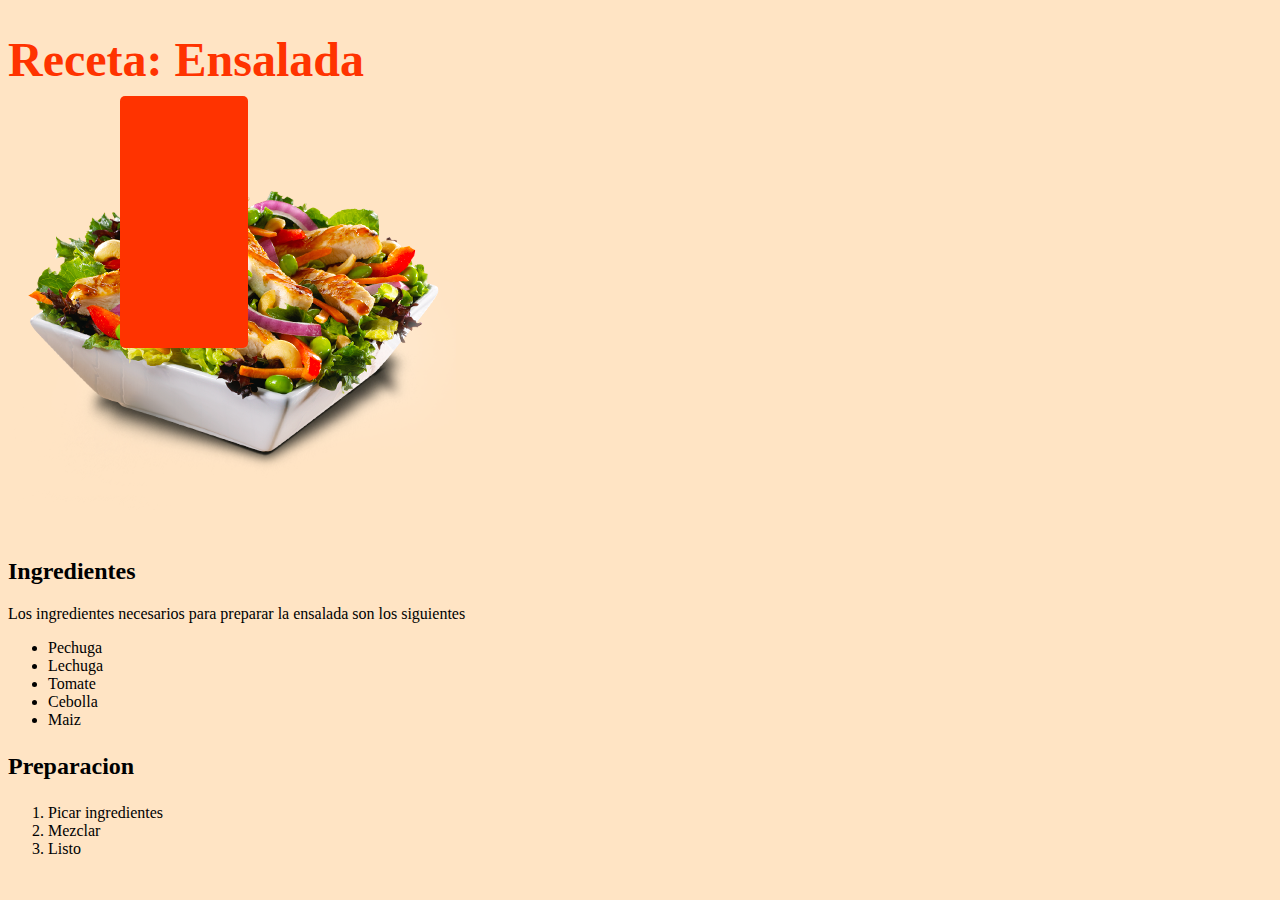
<file: ejercicio1-html-y-css/index.html>
<!DOCTYPE html>
<html lang="en">
<head>
    <meta charset="UTF-8">
    <meta http-equiv="X-UA-Compatible" content="IE=edge">
    <meta name="viewport" content="width=device-width, initial-scale=1.0">
    <title>Mi Receta</title>
    <link rel="stylesheet" href="style.css">
</head>
<body>
    <h1 class="titulo_principal">
        Receta: Ensalada
    </h1>
    <img src="salad.png" alt="" class="img_ensalada">
    <h2 class="titulo2">Ingredientes</h2>
    <p class="parrado1">Los ingredientes necesarios para preparar la ensalada son los siguientes</p>
    <ul class="lista_ingredientes">
        <li>Pechuga</li>
        <li>Lechuga</li>
        <li>Tomate</li>
        <li>Cebolla</li>
        <li>Maiz</li>
    </ul>
    <h3 class="titulo3">Preparacion</h3>
    <ol>
        <li>Picar ingredientes</li>
        <li>Mezclar</li>
        <li>Listo</li>
    </ol>
</body>
</html>
</file>
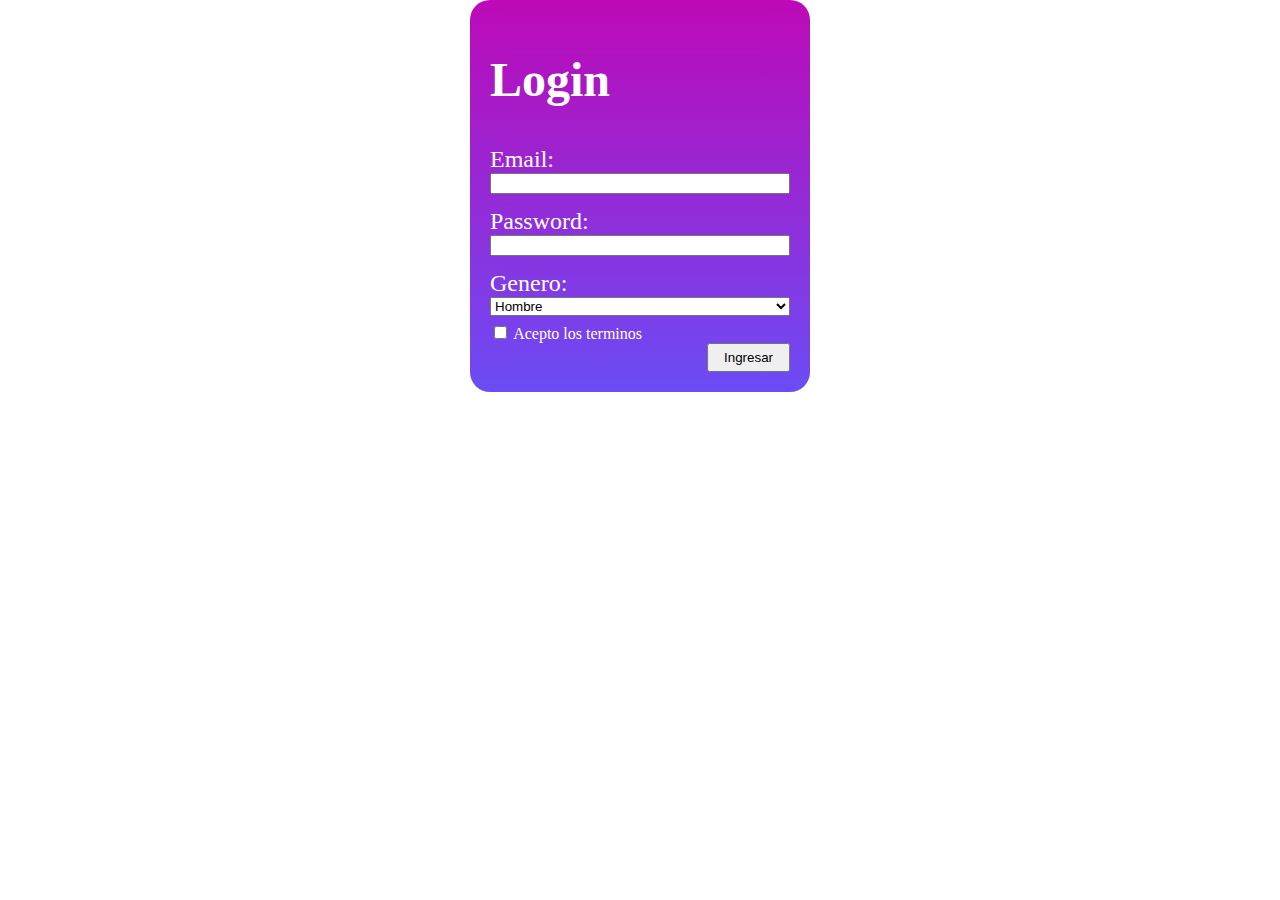
<file: ejercicio2-html-y-css/index.html>
<!DOCTYPE html>
<html lang="en">
<head>
    <meta charset="UTF-8">
    <meta http-equiv="X-UA-Compatible" content="IE=edge">
    <meta name="viewport" content="width=device-width, initial-scale=1.0">
    <link rel="stylesheet" href="style.css">
    <title>Login</title>
</head>
<body>
    <div class="content">     
            <h1 class="loginTitle">Login</h1>
            <div class="mailContent">
                <label class="mailText" type="email">Email: </label>
                <input type="text" id="name" name="user_name">
            </div>
            <div class="passwordContent">
                <label class="mailText">Password: </label>
                <input type="password" id="name" name="user_name">
            </div>
            <div class="selectContent">
                <label class="mailText">Genero: </label>
                <select class="selector">
                    <option value="value1" selected>Hombre</option>
                    <option value="value2">Mujer</option>
                </select>
            </div>
            <div class="terminosContent">
                <input type="checkbox" id="taste_1" name="taste_terminos" value="check">
                <label class="terminosText">Acepto los terminos</label>
            </div>
            <button class="buttonSend" type="button">Ingresar</button>
    </div>
</body>
</html>
</file>
<file: ejercicio1-html-y-css/style.css>
body{
    background-color: bisque;
}
.titulo_principal{
    font-size: 3em;
    color: #ff3300;
    transition: all .5s ease-in;
}
.titulo_principal::before{
    content: "";
    position: absolute;
    background: #ff3300;
    width: 10%;
    border-radius: 5px;
    top: 2em;
    bottom: 11.5em;
    left: 2.5em;
    transition: all .5s ease-in;
}
.titulo_principal::before:hover{
    width: 30%;
}
.titulo2, .titulo3{
    font-size: 1.5em;
    
}
</file>
<file: ejercicio2-html-y-css/style.css>
body{
    margin: 0;
    padding: 0;
}
.content{
    background: linear-gradient(#bd09b7, #6b4cf5);
    width: 300px;
    padding: 20px;
    border-radius: 20px;
    margin-left: auto;
    margin-right: auto;
    color: white;
}
.mailContent, .passwordContent, .selectContent{
    display: flex;
    flex-direction: column;
    padding: 7px 0px;
    font-size: 1.5rem;
}
.buttonSend{
    padding: 5px 15px;
    margin-left: 100%;
    transform: translateX(-100%);
}
h1{
    font-size: 3rem;
}
</file>
